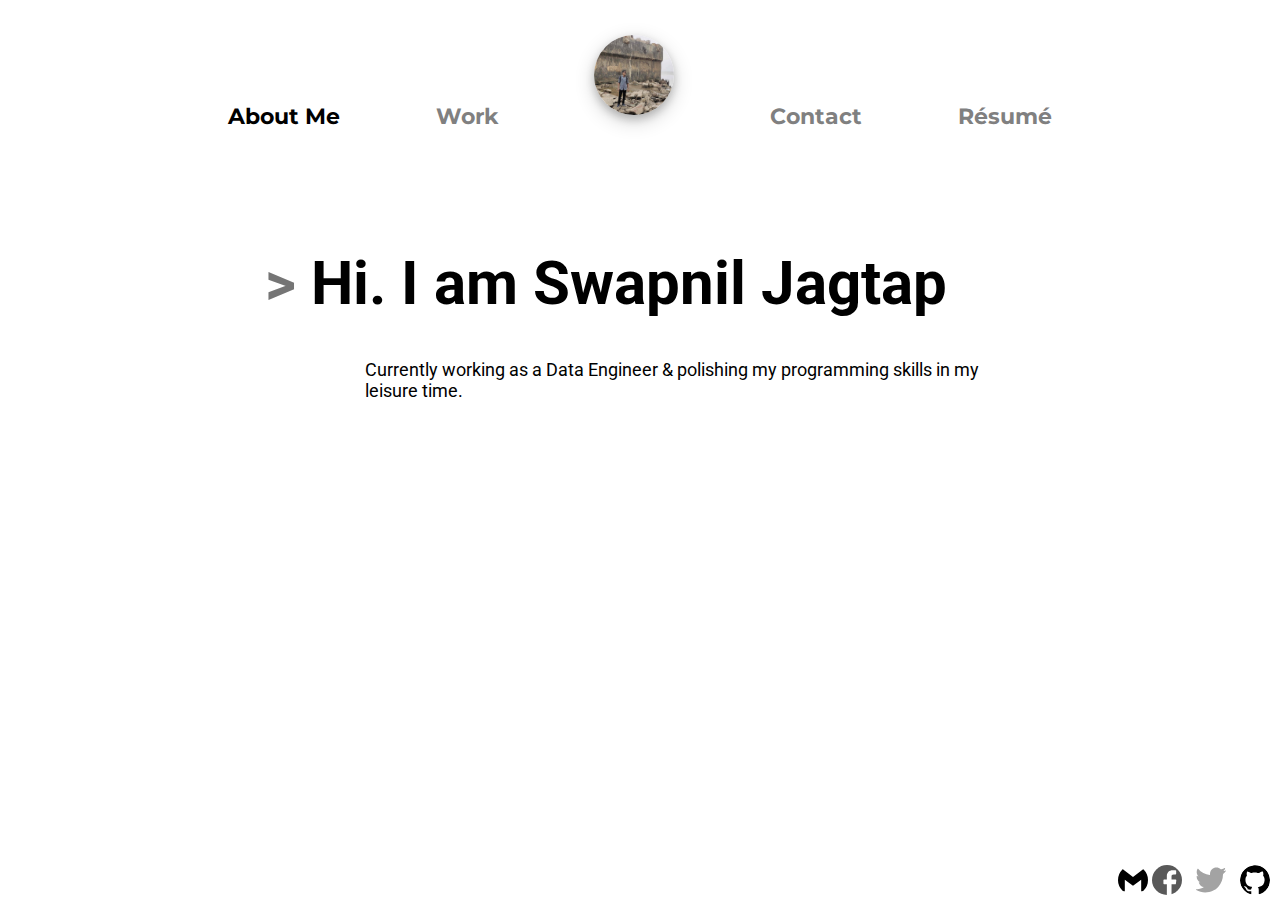
<file: index.html>
<!DOCTYPE html>
<html lang="en">
<head>
	<meta charset="UTF-8">
	<title>Portfolio</title>
	<link rel="stylesheet" href="style.css">
	<link href="https://fonts.googleapis.com/css?family=Montserrat" rel="stylesheet">
	<script src="script.js"></script>
</head>
<body id="home">
<div id="nav">
<ul>
	<li>
		<a href="index.html" id="index">About Me</a>
	</li>
	<li>
		<a href="work.html" id="work">Work</a>
	</li>
	<li class="borderLine">
		<img class="shadow" src="images/profile.jpeg" alt="" width="80px" height="80px"/>
	</li>
	<li>
		<a href="contact.html" id="contact">Contact</a>
	</li>
	<li style="padding-right: 0px;">
		<a href="Swapnil_Resume.pdf" id="resume">Résumé</a>
	</li>
</ul>
<br>
</div>
<section id="info">
<div id="main">
		<h1 class="reveal-text"><span style="color: #757575; animation: ">></span> Hi. I am Swapnil Jagtap</h1>
		<!-- <h1 class="reveal-text"><span style="color: #757575">></span>Swapnil Jagtap</h1> -->
		<p class="about">
			Currently working as a Data Engineer & polishing my programming skills in my leisure time. 
		</p>
</div>
</section>
<footer>
	<div id="left">
	
	</div>
	<div id="right">
	<img src="images/gmail.svg" alt="" width="30px" height="30px">
	<img src="images/facebook.svg" alt="" width="30px" height="30px">
	<img src="images/twitter.svg" alt="" width="50px" height="30px">
	<img src="images/github-logo.svg" alt="" width="30px" height="30px">
	</div>
</footer>
</body>
</html>
</file>
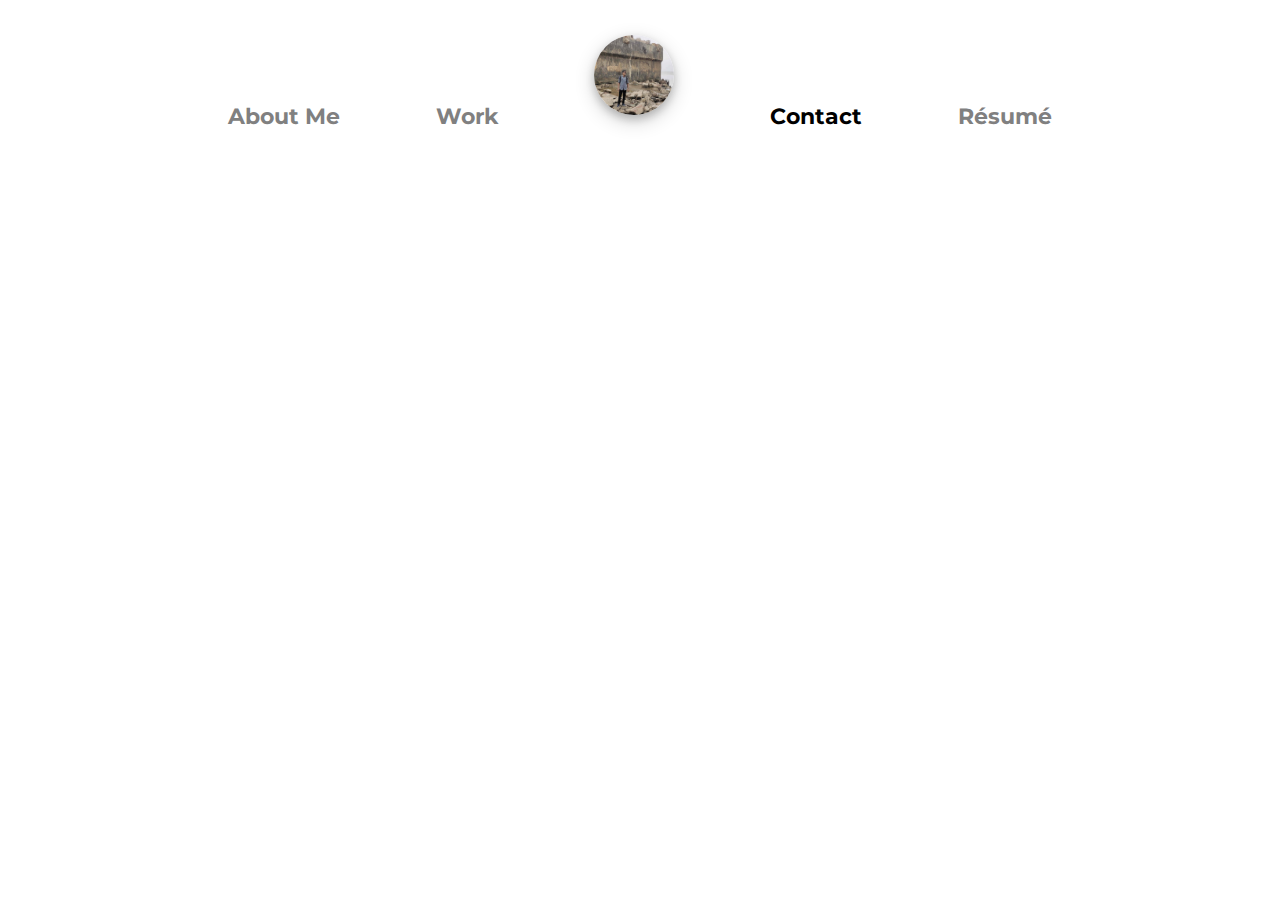
<file: contact.html>
<!DOCTYPE html>
<html lang="en">
<head>
		<meta charset="utf-8">
		<title>Contact</title>
		<link rel="stylesheet" type="text/css" href="style.css">
</head>
<body id="contact">
<div id="nav">

<ul>
	<li>
		<a href="index.html" id="index">About Me</a>
	</li>
	
	<li>
		<a href="work.html" id="work">Work</a>
	</li>
	
	<li class="borderLine">
		<img class="shadow" src="images/profile.jpeg" alt="" width="80px" height="80px"/>
	</li>
	
	<li>
		<a href="contact.html" id="contact">Contact</a>
	</li>
	
	<li style="padding-right: 0px;">
		<a href="Swapnil_Resume.pdf" id="resume">Résumé</a>
	</li>
</ul>

</div>
</body>
</html>
</file>
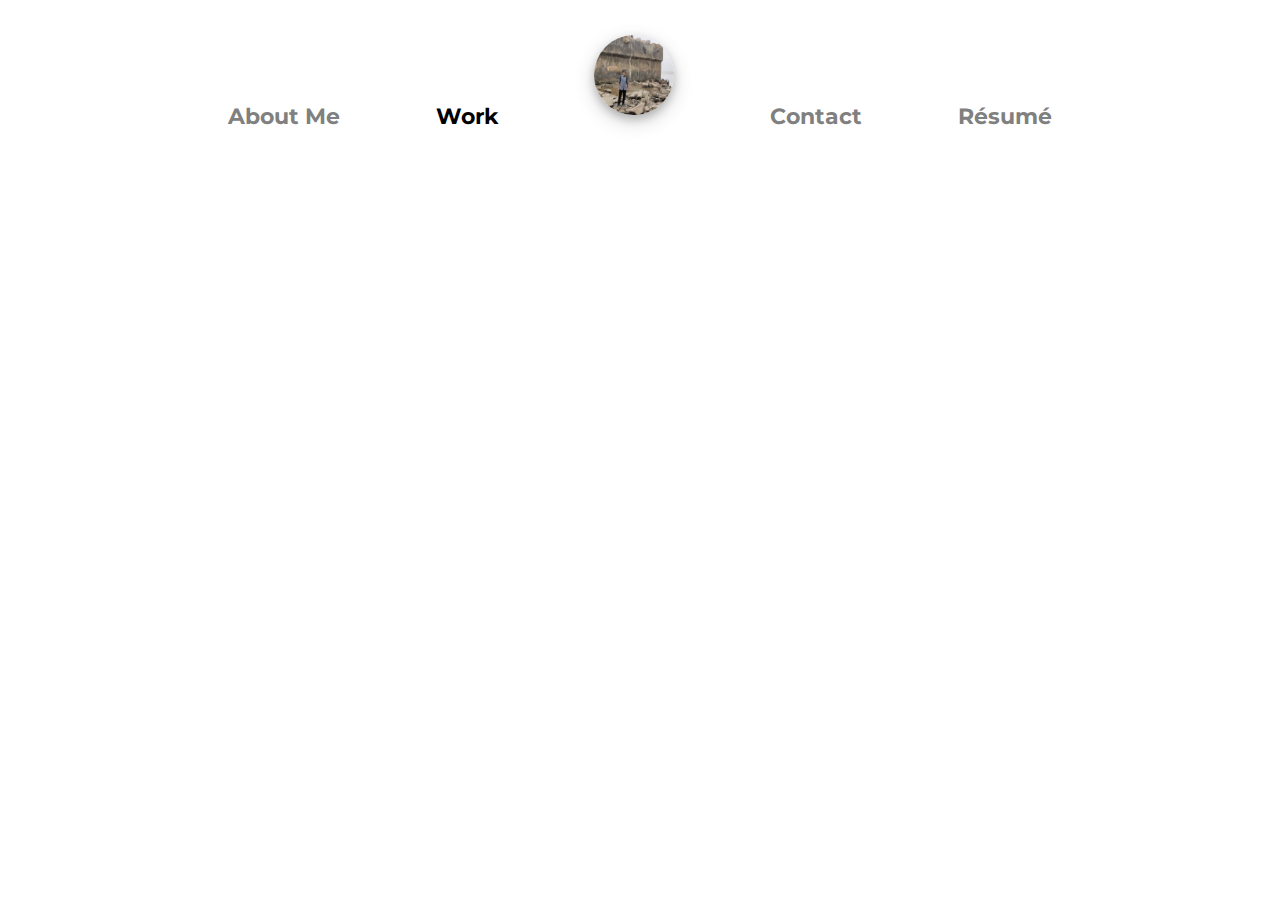
<file: work.html>
<!DOCTYPE html>
<html lang="en">
<head>
	<meta charset="UTF-8">
	<title>Works</title>
	<link rel="stylesheet" href="style.css">
</head>
<body id="works">

<div id="nav">
<ul>
	<li>
		<a href="index.html" id="index">About Me</a>
	</li>
	<li>
		<a href="work.html" id="work">Work</a>
	</li>
	<li class="borderLine">
		<img class="shadow" src="images/profile.jpeg" alt="" width="80px" height="80px"/>
	</li>
	<li>
		<a href="contact.html" id="contact">Contact</a>
	</li>
	<li style="padding-right: 0px;">
		<a href="Resume.pdf" id="resume">Résumé</a>
	</li>
</ul>
<br>
</div>

</body>
</html>
</file>
<file: style.css>
@import url('https://fonts.googleapis.com/css?family=Montserrat:100,100i,200,200i,300,300i,400,400i,500,500i,600,600i,700,700i,800,800i,900,900i');
@import url('https://fonts.googleapis.com/css?family=Major+Mono+Display|Roboto:100,100i,300,300i,400,400i,500,500i,700,700i,900,900i');
/*font-family: 'Major Mono Display', monospace;*/
/*font-family: 'Roboto', sans-serif;*/

body#home a#index,body#works a#work, body#contact a#contact
{
	color: black;
	/*background: #930;*/
}


*{
	margin: 0;
	padding: 0;
}

a{
	text-decoration: none;
	color: grey;
}

a:visited{
	color: grey;
}

a:hover{

}

/*nav bar*/

#nav{
	width: 100%;
	height: auto;
	text-align: center;
	margin-top: 35px; 
}

ul{
	font-family: 'Montserrat', sans-serif;
	font-weight: 700;
	font-size: 22px;
	list-style-type: none;
}

li{
	display: inline-block;
	padding-right: 90px;
}

li.name{
	float: left;
	font-size: 30px !important;
}

.shadow{
	animation: image-slide 1.7s ease-in;
	position: relative;
	margin-bottom: 9px;
	/*box-shadow: 0px 4px 9px 2px rgba(108, 104, 104, 0.52);*/
	box-shadow: 0 4px 8px 0 rgba(0, 0, 0, 0.2),0 6px 20px 0 rgba(0, 0, 0, 0.19);
}

.shadow:hover{
	/*transform: scale(1.2);*/
}


/*about*/

#info{
	margin: 0px 150px 0px 150px;
	text-align: center; center;
}

img{
	border-radius: 50%;
}

.about{
	margin-top: 40px;
	padding-left: 100px;
	text-align: left;
}

#main{
	margin-top: 100px;
	width: 750px;
	height: 500px;
	display: inline-block;
}

.reveal-ltr{
	/*position: relative;*/
	animation: revealing 1s cubic-bezier(0.04, 0.47, 1, 0.57);
	background-color: black;
	
}

p{
	margin-top: 20px;
	font-family: 'Roboto', sans-serif;
	font-size: 18px;
}

footer{
	position: fixed;
	width: 100%;
	height: 35px;
	bottom: 0;
}

footer #left{
	float: left;
	line-height: 35px;
	padding-left: 10px;
	font-family: 'Roboto', sans-serif;
	font-size: 20px;
}

footer #right{
	margin-right: 10px;
	float: right;
}

footer  img:hover{
	filter: grayscale(0);
}

footer  img{
	filter: grayscale(100%);	
}

/*animations*/

/*main image*/

@keyframes image-slide {
  0% { 
  	transform: translateY(-30px) rotateX(20deg);
	opacity: 0;
   }
  30% {
  	transform: translateY(-10px) rotateX(10deg);
  	opacity: 0.4;
  }

  60% {
	transform: translateY(-5px) rotateX(5deg);
  	opacity: 0.8;
  }
  
  100%{
  	transform: translateY(0px) rotateX(0deg);
  	opacity: 1;
  } 
}	

/*text reveal*/

.reveal-text,
.reveal-text::after {
	-webkit-animation-delay: 1s;
	        animation-delay: 1s;
	-webkit-animation-iteration-count: 1;
	        animation-iteration-count: 1;
	-webkit-animation-duration: 800ms;
	        animation-duration: 800ms;
	-webkit-animation-fill-mode: both;
	        animation-fill-mode: both;
	-webkit-animation-timing-function: cubic-bezier(0.0, 0.0, 0.2, 1);
	        animation-timing-function: cubic-bezier(0.0, 0.0, 0.2, 1);
}

.reveal-text {
	font-family: 'Roboto', sans-serif;
	font-size: 60px;
	font-weight: bold;
	color: black;
	text-align: left;
	position: relative;
	display: block;
	-webkit-user-select: none;
	   -moz-user-select: none;
	    -ms-user-select: none;
	        user-select: none;
	-webkit-animation-name: reveal-text;
	        animation-name: reveal-text;
	white-space: nowrap;
	cursor: default
	
}

.reveal-text::after {
	content: "";
	position: absolute;
	z-index: 999;
	top: 0;
	left: 0;
	right: 0;
	bottom: 0;
	background-color: black;
	-webkit-transform: scaleX(0);
	        transform: scaleX(0);
	-webkit-transform-origin: 0 50%;
	        transform-origin: 0 50%;
	pointer-events: none;
	-webkit-animation-name: revealer-text;
	        animation-name: revealer-text;
}


@-webkit-keyframes reveal-text {
	from {
		-webkit-clip-path: inset(0 100% 0 0);
		        clip-path: inset(0 100% 0 0);
	}
	to {
		-webkit-clip-path: inset(0 0 0 0);
		        clip-path: inset(0 0 0 0);
	}
}


@keyframes reveal-text {
	from {
		-webkit-clip-path: inset(0 100% 0 0);
		        clip-path: inset(0 100% 0 0);
	}
	to {
		-webkit-clip-path: inset(0 0 0 0);
		        clip-path: inset(0 0 0 0);
	}
}


@-webkit-keyframes revealer-text {
	
	0%, 50% {
		-webkit-transform-origin: 0 50%;
		        transform-origin: 0 50%;
	}
	
	60%, 100% {
		-webkit-transform-origin: 100% 50%;
		        transform-origin: 100% 50%;		
	}

	
	60% {
		-webkit-transform: scaleX(1);
		        transform: scaleX(1);
	}
	
	100% {
		-webkit-transform: scaleX(0);
		        transform: scaleX(0);
	}
}


@keyframes revealer-text {
	
	0%, 50% {
		-webkit-transform-origin: 0 50%;
		        transform-origin: 0 50%;
	}
	
	60%, 100% {
		-webkit-transform-origin: 100% 50%;
		        transform-origin: 100% 50%;		
	}

	
	60% {
		-webkit-transform: scaleX(1);
		        transform: scaleX(1);
	}
	
	100% {
		-webkit-transform: scaleX(0);
		        transform: scaleX(0);
	}
}
</file>
